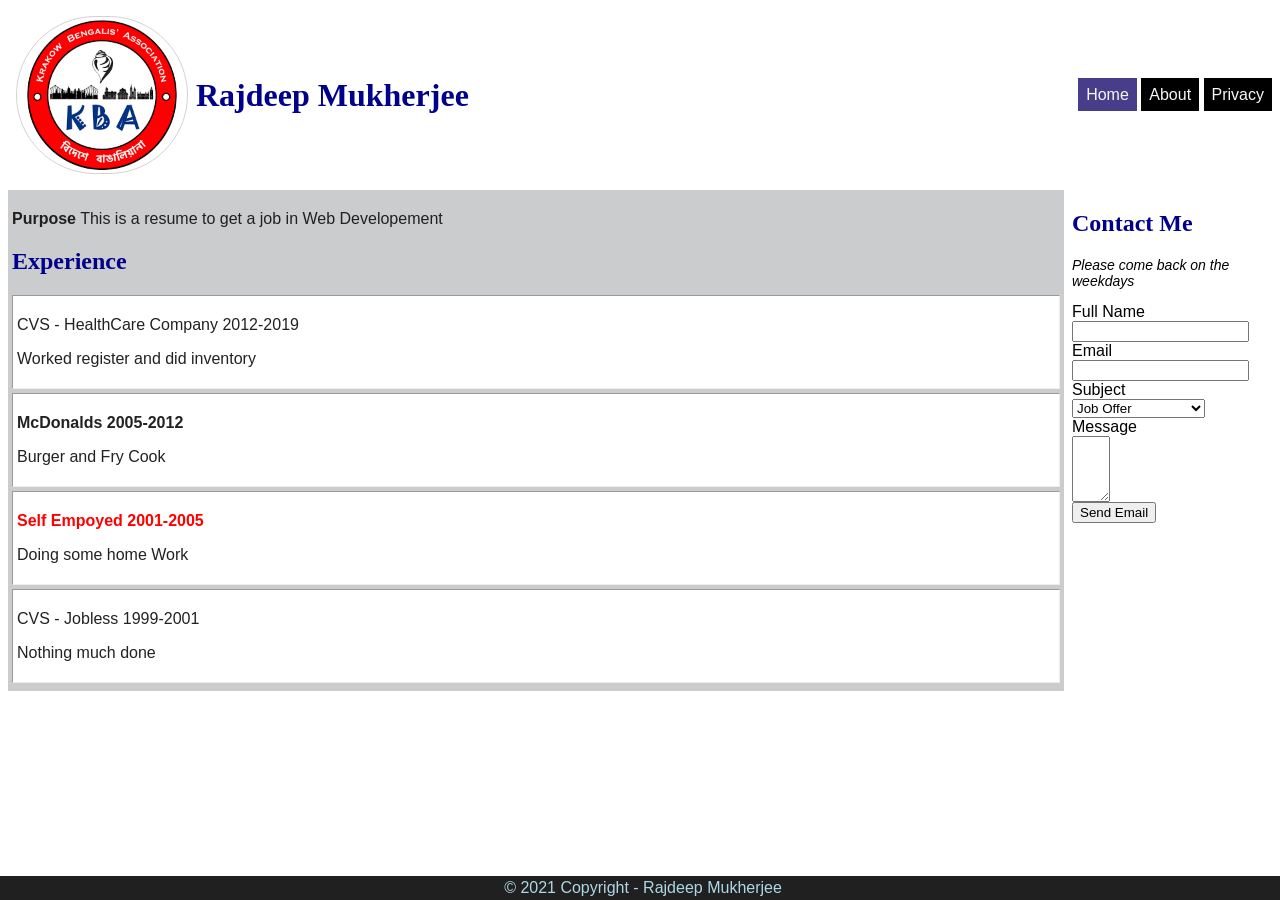
<file: Front-End Web Development Quick Start With HTML5, CSS, and JavaScript/WorkSheet/Index.html>
<html>

<!-- First Level of Format -->

<head>

    <title>Rajdeep Mukherjee's Resume Page</title>
    <!-- Need to link the CSS here, always in the head section -->
    <link rel="stylesheet" href="site.css">
</head>

<!-- Second Level of Format -->

<body>
    <div class="container">
        <!-- Step 1 : Add header -->
        <header>
            <img id="headshot" src="img/KBA.jpg" />
            <h1 id="sitename"> Rajdeep Mukherjee </h1>
            <ul id="menu">
                <!-- Anchor tag -->
                <li class="active"><a href="index.html"> Home</a></li>
                <li><a href="about.html"> About</a></li>
                <li><a href="privacy.html"> Privacy</a></li>
            </ul>
        </header>


        <!-- Step 2 : Add main -->
        <main>
            <p><strong>Purpose</strong> This is a resume to get a job in Web Developement</p>

            <h2>Experience</h2>
            <!-- Structural way represenation of same data -->
            <div class="experience">
                <p>CVS - HealthCare Company 2012-2019</p>
                <p>Worked register and did inventory</p>
            </div>
            <div class="experience">
                <p class="title"> McDonalds 2005-2012</p>
                <p>Burger and Fry Cook</p>
            </div>
            <div class="experience">
                <p class="none"> Self Empoyed 2001-2005</p>
                <p>Doing some home Work</p>
            </div>
            <div class="experience">
                <p>CVS - Jobless 1999-2001</p>
                <p>Nothing much done</p>
            </div>            
        </main>

        <!-- Some information about the Page, not the main content of the page -->
        <aside>
            <h2>Contact Me</h2>
            <form id="contact">
                <div id="formInfo"></div>
                <!-- div makes the form look much better by putting them one by one -->
                <div>
                    <!-- label is used to guide what input is needed to fill -->
                    <!-- for helps to navigate a user to go into the exact box when clicking the label -->
                    <label for="fullName">Full Name</label>
                </div>
                <div>
                    <!-- Self Close same a img-->
                    <input id="fullName" />
                </div>
                <div>
                    <label for="email">Email</label>
                </div>
                <div>
                    <input id="email" />
                </div>
                <div>
                    <label for="subject">Subject</label>
                </div>
                <!-- Drop down Form Options -->
                <div>
                    <select id="subject">
                        <option>Job Offer</option>
                        <option>Personal Message</option>
                        <option>Complaint</option>
                    </select>
                </div>
                <!-- Another kind of form structure -->
                <div>
                    <label for="msg">Message</label>
                </div>
                <div>
                    <!-- Mention the rows and colums, i.e. the size of the message box  -->
                    <textarea id="msg" rows="4" cols="2"></textarea>
                </div>
                <div>
                    <input type="submit" value="Send Email" />
                </div>
            </form>
        </aside>

        <!-- Step 3 : Add footer-->
        <footer>
            &copy; 2021 Copyright - Rajdeep Mukherjee
        </footer>
    </div>
    <!-- Contact first as it is needed by index -->
    <!-- <script src="Contact.js"> </script> -->
    <!-- Use module -->
    <script type="module" src="index.js"> </script>    
</body>

</html>
</file>
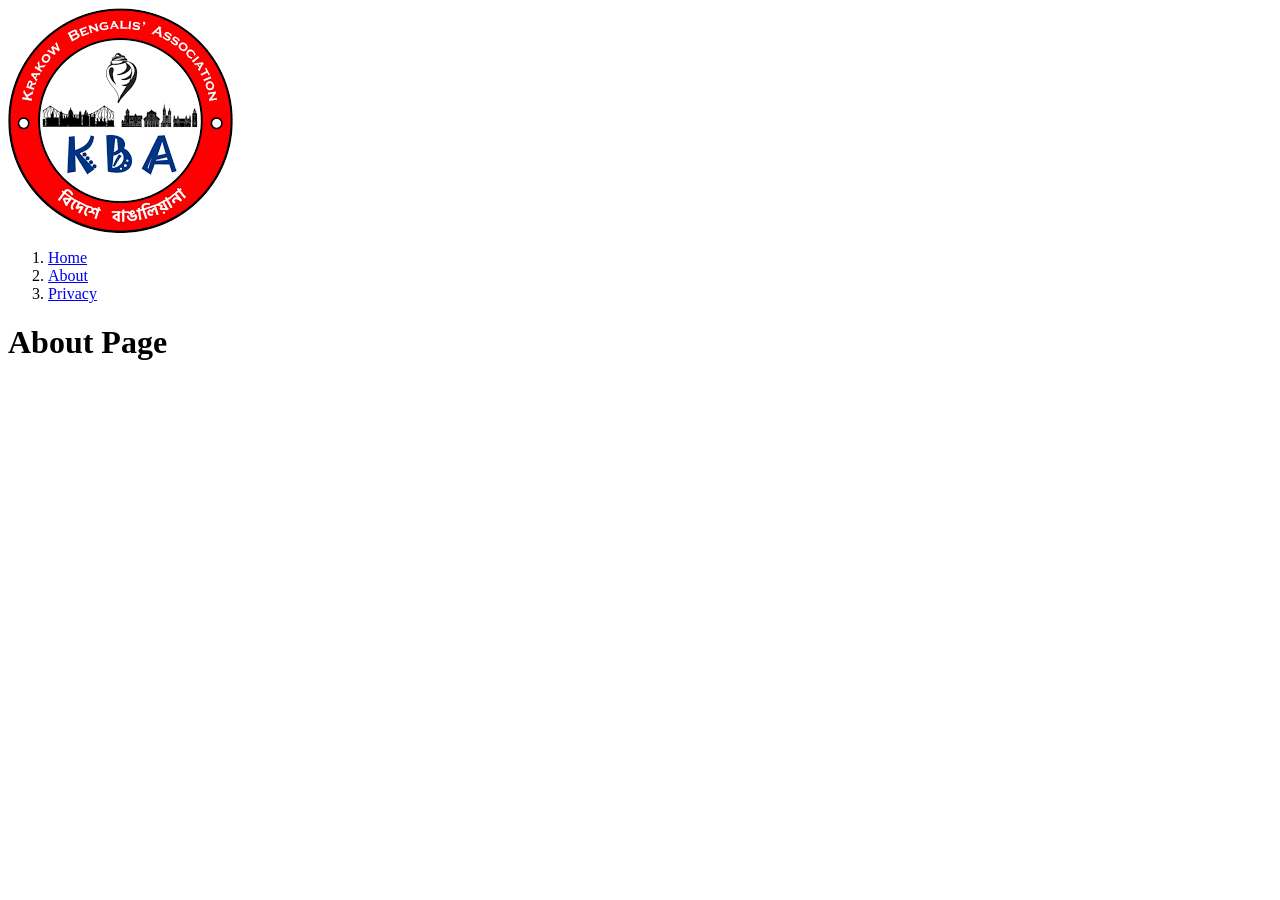
<file: Front-End Web Development Quick Start With HTML5, CSS, and JavaScript/WorkSheet/about.html>
<html>

<head>

    <title>Rajdeep Mukherjee's Resume Page</title>
</head>

<body>
    <!-- Step 1 -->
    <header>
        <!-- Example2, in relationship to the image -->
        <img src="img/KBA.jpg"/>
    </header>

    <!-- Ordered List -->
    <ol>
        <!-- Anchor tag -->
        <li><a href="index.html"> Home</a></li>
        <li><a href="about.html"> About</a></li>
        <li><a href="privacy.html"> Privacy</a></li>
    </ol>

    <!-- Step 2 -->
    <main>
        <h1>About Page</h1>
    </main>

    <!-- Step 3 -->
    <footer>

    </footer>

</body>

</html>
</file>
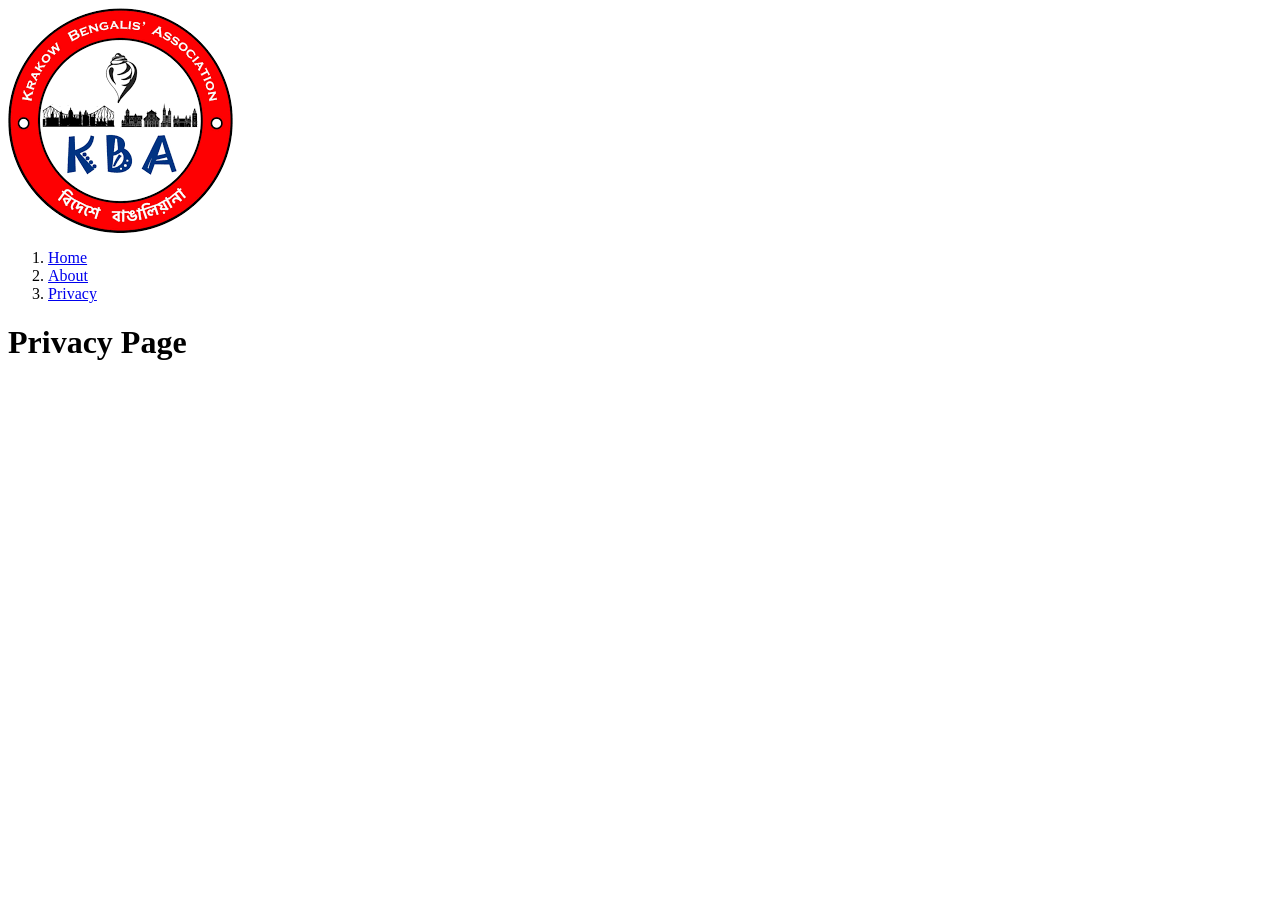
<file: Front-End Web Development Quick Start With HTML5, CSS, and JavaScript/WorkSheet/privacy.html>
<html>

<head>

    <title>Rajdeep Mukherjee's Resume Page</title>
</head>

<body>
    <!-- Step 1 -->
    <header>
         <!-- Example2, in relationship to the image -->
         <img src="img/KBA.jpg"/>
    </header>

    <!-- Ordered List -->
    <ol>
        <!-- Anchor tag -->
        <li><a href="index.html"> Home</a></li>
        <li><a href="about.html"> About</a></li>
        <li><a href="privacy.html"> Privacy</a></li>
    </ol>

    <!-- Step 2 -->
    <main>
        <h1>Privacy Page</h1>
    </main>

    <!-- Step 3 -->
    <footer>

    </footer>

</body>

</html>
</file>
<file: Front-End Web Development Quick Start With HTML5, CSS, and JavaScript/WorkSheet/site.css>
/* This will be applied to the part of the body tag only */
body {
    font-family: Verdana, Geneva, Tahoma, sans-serif;
}

/* This the style for main only */
main {
    background-color: rgb(203, 204, 206);
    padding: 4px;
    color: #202020;
    grid-area: main;
}

/* Extra form element used and styles used without anything i.e. # . */
aside {
    grid-area: aside;
}

/* This will be applied for all h1 and h2 we have here just separated by commas */
h1, h2 {
    color: darkblue;
    font-family: Georgia, 'Times New Roman', Times, serif;
}

/* All the images inside the header */
/* The id with headshot inside image is a more specific than a tag */
#headshot {
    border: 1px solid lightgray;
    /*2pxforthetop-bottomand8pxforleft-right*/
    /* Press F12 to see the borders around the element */
    padding: 3px 10px;
    /*2px-top,6px-righ,8px-bottom,25px-left*/
    /*padding: 2px 6px 10px 25px;
    */
    margin: 8px;
    /* This makes the picture either square or round shaped */
    border-radius: 200px;
    -webkit-border-radius: 200px;
    -moz-border-radius: 200px;
    -ms-border-radius: 200px;
    -o-border-radius: 200px;
    max-width: 150px;
}

/* This max-widht will not work for the image as we have specific headshot for it already */
img {
    max-width: 500px;
}

/* Concept of class for specific changes */
.experience{
    border: inset 1px;
    margin-bottom:  4px;
    padding: 4px;
    background-color: white;
    color: #222;
}

/* Making it class level prepares us to do micro level changes */
.experience .title {
    font-weight: bold;
}

/* Making it class level prepares us to do micro level changes */
.experience .none {
    font-weight: 900;
    color: red;
}

/* This style is valid for footer tag only */
footer{
    background-color: #202020;
    color: lightblue;
    text-align: center;
    padding: 3px;
    /* Postion of the text to be fitted */
    position: fixed; 
    bottom: 0;
    /* Used to cover all the left spaces */
    left: 0;
    width: 100%;
    /* Grid is needed for aligning the contents+boxes in a page */
    grid-area: footer;
}

/* This is specific menu style with item list */
#menu li{
    display: inline;
    padding: 8px;
    background-color: rgb(0, 0, 0);
    /* color: aliceblue; */
}

/* More indepth styling for href attribute */
#menu li a {
    color: rgb(248, 247, 247) !important;
    text-decoration: none;
}

/* Here there are no space between li and .active as they belong to same tag */
#menu li.active {
    background-color: darkslateblue;
}

/* The whole menu is right aligned */
#menu {
    float: right;
}

/* The style applied in the header only */
header {
    display: flex;
    justify-content: start;
    align-items: center;
    grid-area: header;
}

/* One level down with menu which is id */
header #menu {
    margin-left: auto;
}

/* header #headshot, header #siteName, header #menu {
    display: inline;
    vertical-align: middle;
} */

/* Container is a class hence it's always starts with ".container" */
.container {
    display: grid;
    grid-template-areas: 
        "header header"
        "main aside"
        "footer footer"
        ;
    grid-template-columns: auto 200px;
    grid-gap: 8px;
}

#formInfo {
    font-size: 14px;
    font-style: italic;
}
</file>
